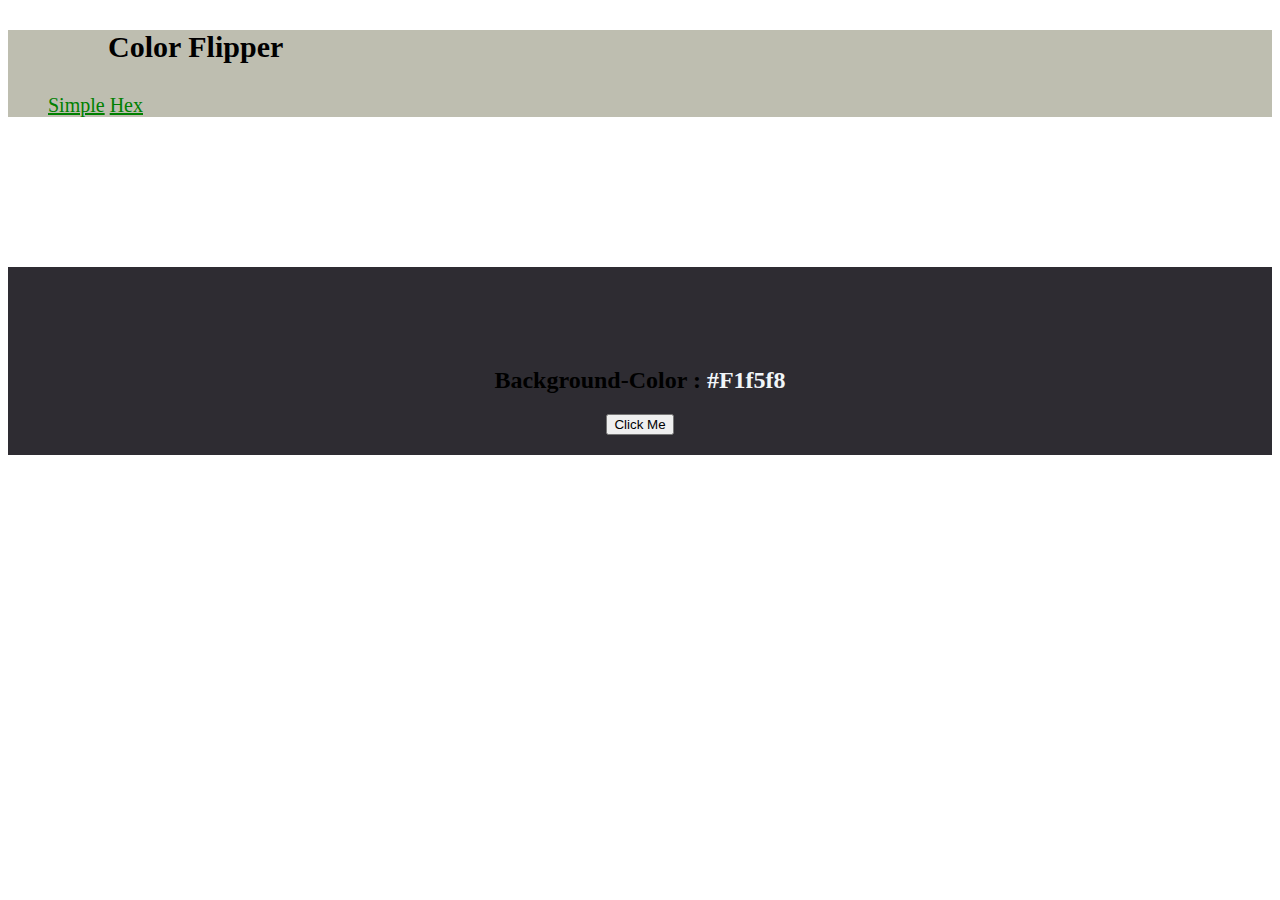
<file: index.html>
<!DOCTYPE html>
<html lang="en">

<head>
    <meta charset="UTF-8">
    <meta http-equiv="X-UA-Compatible" content="IE=edge">
    <meta name="viewport" content="width=device-width, initial-scale=1.0">
    <title>Document</title>
    <link rel="stylesheet" href="style.css">
</head>

<body>
    <nav>
        <div class="navbar">
            <h3>Color Flipper</h3>
            <ul class="nav-list">
                <li>
                    <a href="index.html">Simple</a>
                </li>
                <li>
                    <a href="hex.html">Hex</a>
                </li>
            </ul>
        </div>
    </nav>
    <main>
        <div class="container">
            <h2>Background-Color :
                <span id="Color">
                    #F1f5f8
                </span>
            </h2>
            <button class="btn" id="btn1" onclick="ChangeColor()">Click Me</button>
        </div>
    </main>
</body>
<script src="app.js"></script>

</html>
</file>
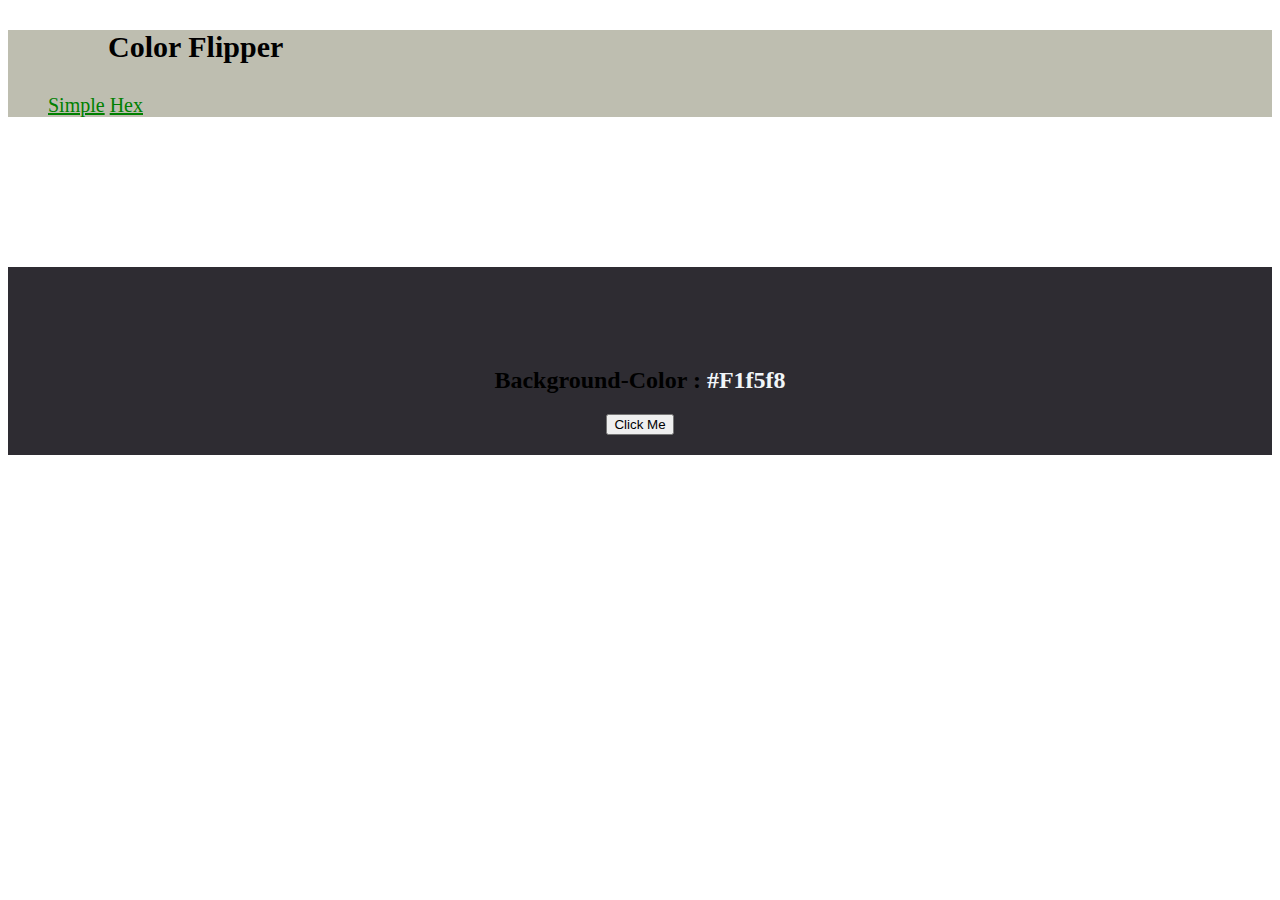
<file: hex.html>
<!DOCTYPE html>
<html lang="en">

<head>
    <meta charset="UTF-8">
    <meta http-equiv="X-UA-Compatible" content="IE=edge">
    <meta name="viewport" content="width=device-width, initial-scale=1.0">
    <title>Document</title>
    <link rel="stylesheet" href="style.css">
</head>

<body>
    <nav>
        <div class="navbar">
            <h3>Color Flipper</h3>
            <ul class="nav-list">
                <li>
                    <a href="index.html">Simple</a>
                </li>
                <li>
                    <a href="hex.html">Hex</a>
                </li>
            </ul>
        </div>
    </nav>
    <main>
        <div class="container">
            <h2>Background-Color :
                <span id="Color">
                    #F1f5f8
                </span>
            </h2>
            <button class="btn" id="btn1" onclick="ChangeColor()">Click Me</button>
        </div>
    </main>
</body>
<script src="hex.js"></script>

</body>

</html>
</file>
<file: style.css>
.navbar {
    border: 2px black;
    border-bottom: black;
    background-color: rgb(190, 190, 176);
}

.nav-list {
    min-width: 696px;
    list-style: none;
    font-size: 20px;
    color: green;
}

a {
    display: inline;
    text-align: center;
    color: green;
    transform-style: flat;
}

span {
    color: #F1f5f8;
}

h3 {
    /* text-align: center; */
    padding-right: 12px;
    padding-left: 100px;
    font-weight: bold;
    font-size: 30px;
}

.nav-list li {
    display: inline;
}

.container {
    text-align: center;
    padding-top: 80px;
    background-color: rgb(46, 44, 50);
    margin-top: 150px;
}

.btn {
    margin-bottom: 20px;
}
</file>
